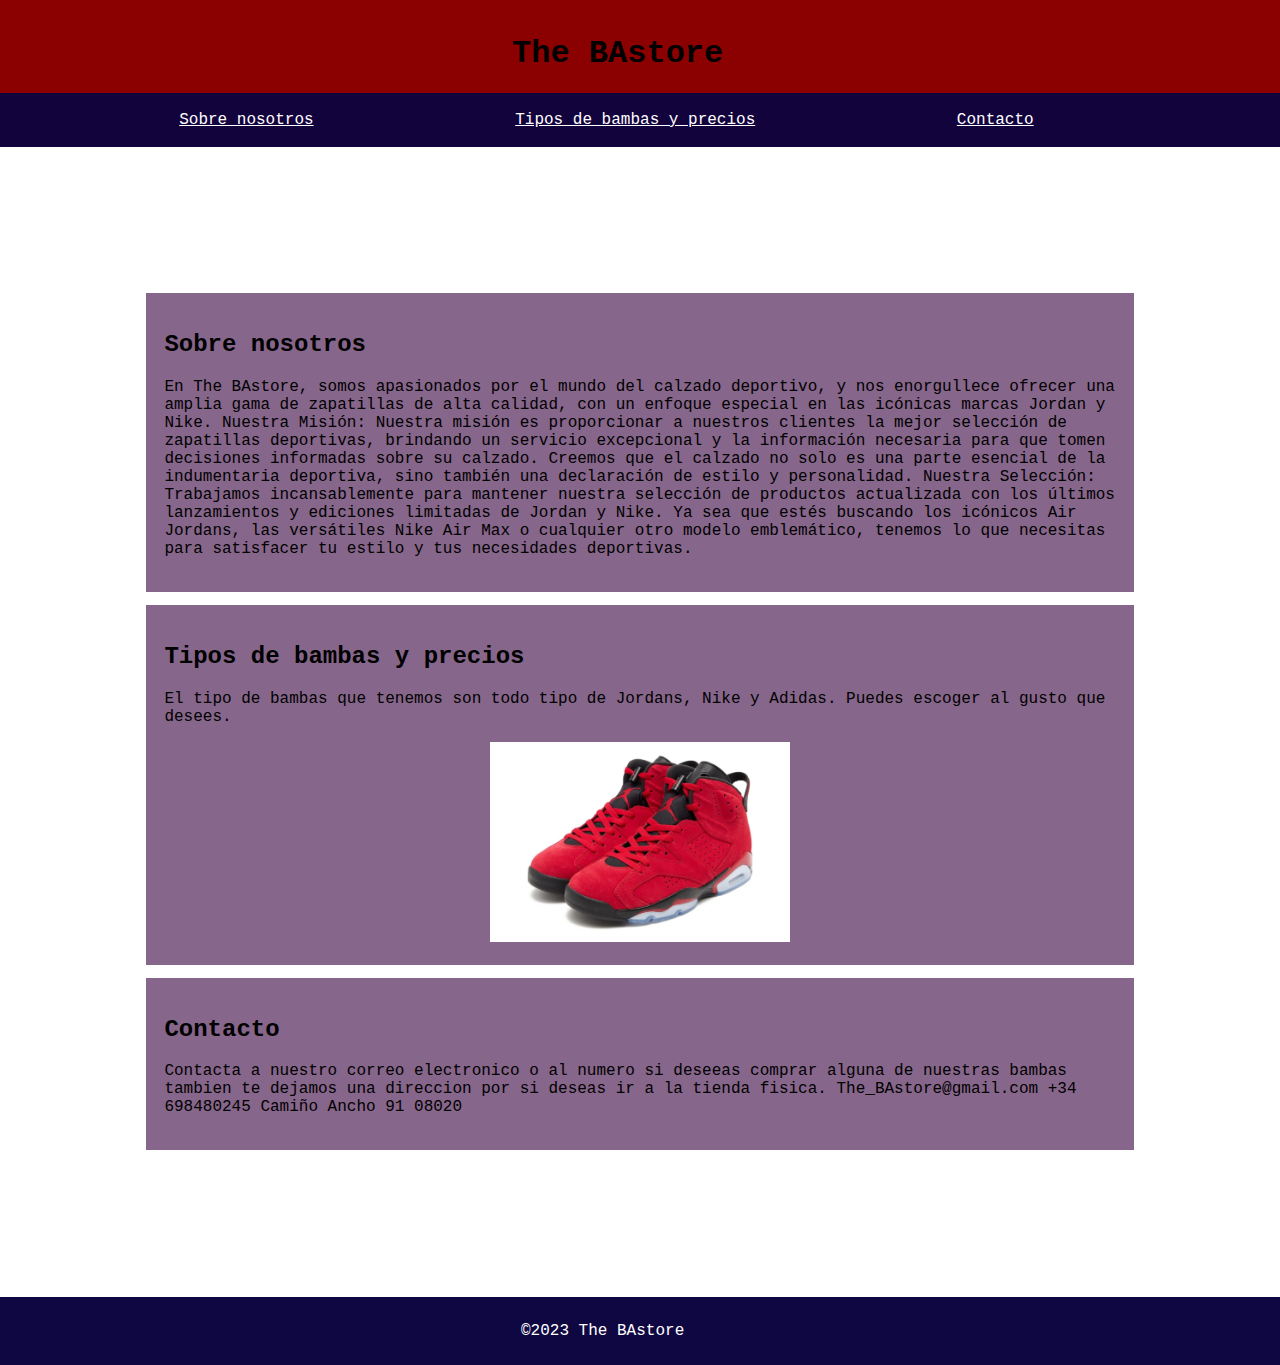
<file: Activitat de posicionament/index.html>
<!DOCTYPE html>
<html lang="en">
<head>
    <meta charset="UTF-8">
    <meta name="viewport" content="width=device-width, initial-scale=1.0">
    <title>Posicionament_Araceli_Brian</title>
    <link rel="stylesheet" href="./style.css">
</head>
<body>
    <header>
        <h1>The BAstore</h1>
        <nav>
            <a href=#section_nosotros>Sobre nosotros</a>
            <a href=#section_bambas>Tipos de bambas y precios</a>
            <a href=#section_contacto>Contacto</a>
        </nav>
    </header>
<main>
    <section id="section_nosotros">
        <h2>Sobre nosotros</h2>
        <p>
        En The BAstore, somos apasionados por el mundo del calzado deportivo, y nos enorgullece ofrecer una amplia gama de zapatillas de alta calidad, con un enfoque especial en las icónicas marcas Jordan y Nike.
        Nuestra Misión:
        Nuestra misión es proporcionar a nuestros clientes la mejor selección de zapatillas deportivas, brindando un servicio excepcional y la información necesaria para que tomen decisiones informadas sobre su calzado. 
        Creemos que el calzado no solo es una parte esencial de la indumentaria deportiva, sino también una declaración de estilo y personalidad.

        Nuestra Selección:
        Trabajamos incansablemente para mantener nuestra selección de productos actualizada con los últimos lanzamientos y ediciones limitadas de Jordan y Nike.
        Ya sea que estés buscando los icónicos Air Jordans, las versátiles Nike Air Max o cualquier otro modelo emblemático, tenemos lo que necesitas para satisfacer tu estilo y tus necesidades deportivas.
    </p>
    </section>
    <section id="section_bambas">
        <h2>Tipos de bambas y precios</h2>
        <p>
            El tipo de bambas que tenemos son todo tipo de Jordans, Nike y Adidas.
            Puedes escoger al gusto que desees.
        </p>
    <div>
        <img src="j6.png" width="300px" height="200px">
    </div>
    </section>
    <section id="section_contacto">
        <h2>Contacto</h2>
        <p>Contacta a nuestro correo electronico o al numero si deseeas comprar alguna de nuestras bambas
            tambien te dejamos una direccion por si deseas ir a la tienda fisica.
            The_BAstore@gmail.com
            +34 698480245
            Camiño Ancho 91 08020
        </p>
    </section>
</main>
<footer>
    <p id="footer_theBA">&copy;2023 The BAstore</p>
</footer>
</body>
</html>
</file>
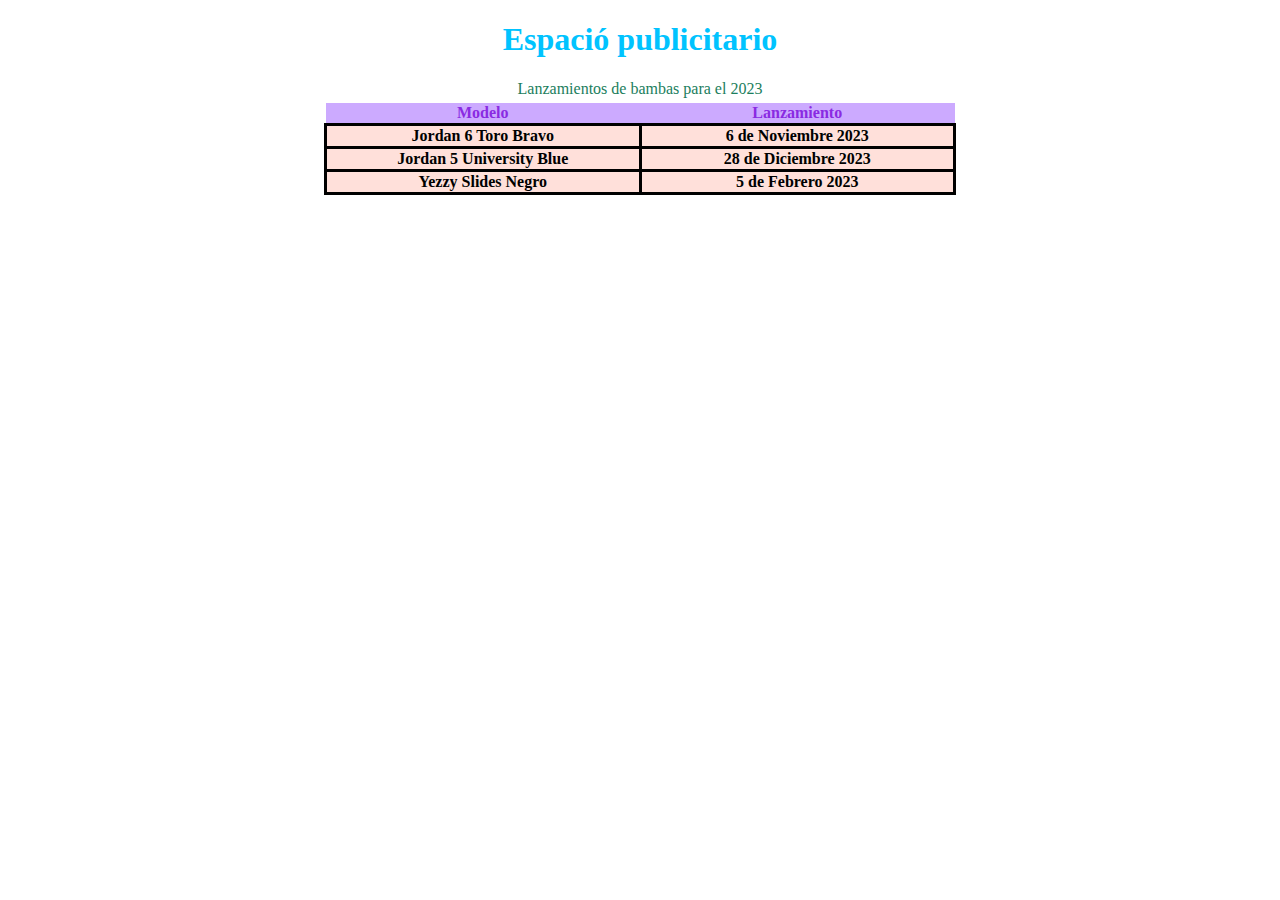
<file: taules.html>
<!DOCTYPE html>
<html>
    <head>
        <meta charset="UTF-8">
        <title>Tablas</title>
        <link href="estilo.css" rel="stylesheet">
    </head>
<body>
    <h1>Espació publicitario</h1>
</body>
<!--Con la etiqueta tabla como su nombre dice se crea una, todo lo que quereamos poner en la tabla tiene que estar dentro de es etiqueta -->
<table id="tabla">
    <caption>Lanzamientos de bambas para el 2023</caption> <!--Se nos pondra un remplazo de un subtitulo-->
<!--Esto es la cabeza de nuetra tabla va en orden horizontal con la etiqueta tr y con th declaramos la celda-->
<thead>
    <tr>
        <th>Modelo</th>
        <th>Lanzamiento</th>
    </tr>
</thead>
<!--Con tbody podemos declarar nuestras celdas al igual que thead van en orden horizontal, lo unico que cambiamos es el th por el td-->
<tbody>
    <tr>
        <td>Jordan 6 Toro Bravo</td>
        <td>6 de Noviembre 2023</td>
    </tr>
    <tr>
        <td>Jordan 5 University Blue</td>
        <td>28 de Diciembre 2023</td>
    </tr>
        <td>Yezzy Slides Negro</td>
        <td>5 de Febrero 2023</td>

</tbody>
</table>
</file>
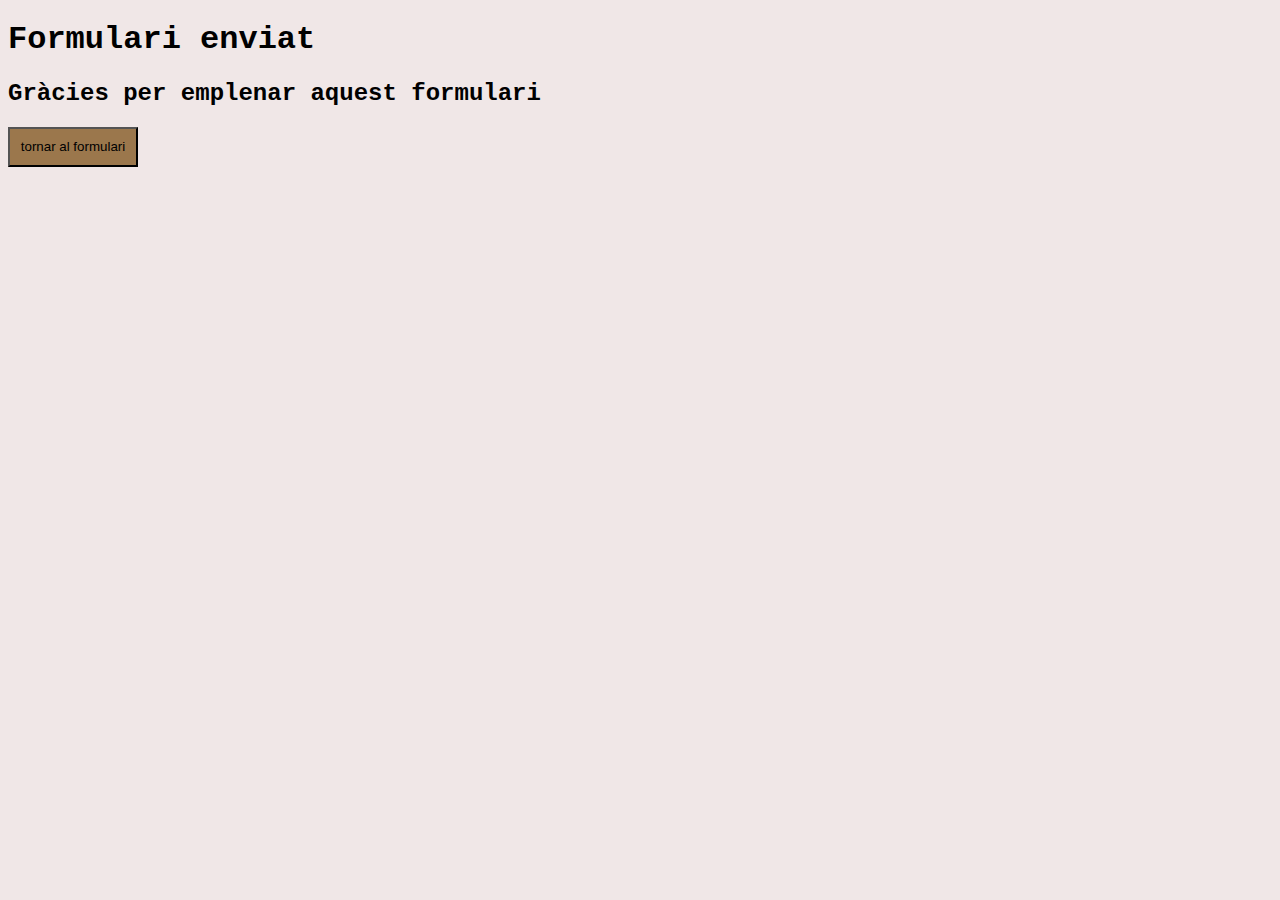
<file: practica4/fin_formulari.html>
<!DOCTYPE html>
<html lang="es">
<head>
    <meta charset="UTF-8">
    <title>Formulari per treball</title>
    <link rel="stylesheet" href="./fitxer.css">
</head>
<body>
    <h1>Formulari enviat</h1>
    <h2>Gràcies per emplenar aquest formulari</h2>
    <!--el <a href> sirve para llamar un enlace-->
    <a href="./formulari.html">
        <!--el button sirve para poner el boton que te dirige al enlace-->
        <button class="boton">
            tornar al formulari 
        </button>
    </a>
</body>
</html>
</file>
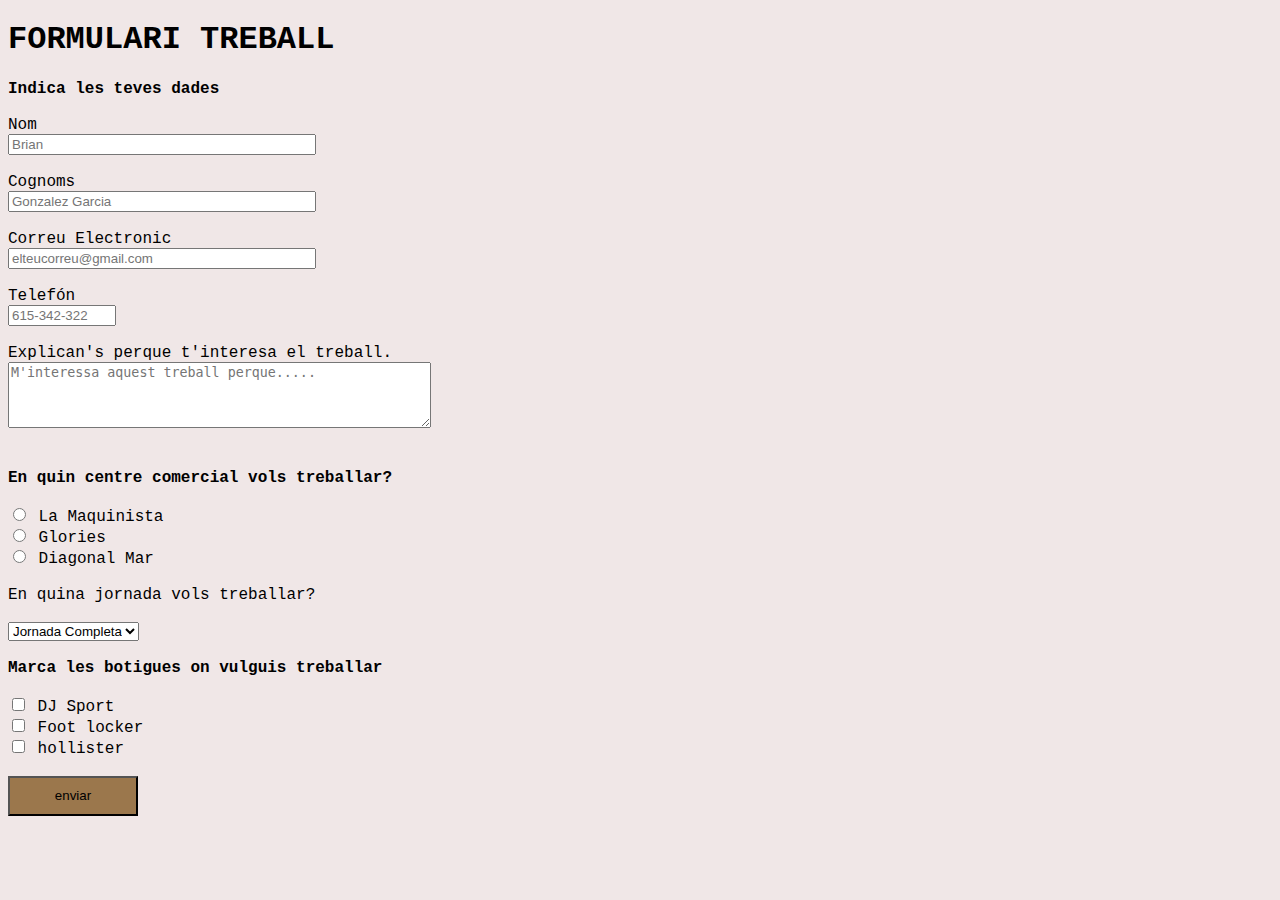
<file: practica4/formulari.html>
<!DOCTYPE html>
<html lang="es">
<head>
    <meta charset="UTF-8">
    <title>Formulari per treball.</title>
    <link rel="stylesheet" href="./fitxer.css">
</head>
<body>
    <h1>FORMULARI TREBALL</h1>
    <form action="./fin_formulari.html"> <!--El que declarem amb aixo es que ens porti a aquest altre html y que aquest codi es una formulari en html.-->
        <b>Indica les teves dades</b><br><br>
        <label for="nom">Nom</label><br> <!--La etiqueta label esta asociada al input on podrem interactuar nosaltres.-->
        <input  class="w300" type="text" id="nom" name="nom" placeholder="Brian" required><br><br>
        <label for="cognoms">Cognoms</label><br>
        <input  class="w300" type="text" id="cognoms" name="cognoms" placeholder="Gonzalez Garcia" required><br><br>
        <label for="correu_electronic">Correu Electronic</label><br>
        <input  class="w300" type="email" id="correu_electronic" name="correu_electronic" placeholder="elteucorreu@gmail.com" required><br><br>
        <label for="telefon">Telefón</label><br>
        <input type="tel" id="telefon" name="telefon" placeholder="615-342-322" required><br><br>
        <label for="explicacio">Explican's perque t'interesa el treball.</label><br>
        <textarea id="explicacio" rows="4" cols="50" placeholder="M'interessa aquest treball perque....." required></textarea><br><br><br>
        
        <b>En quin centre comercial vols treballar?</b><br><br>
        <!--Aqui utilitzem el type de radio, que significa que sera un boto de selecció, com abans, hem utilitzat el label y el input.-->
        <input type="radio" id="treball_maquinista" name="fav_comercial" value="maquinista"> 
        <label for="treball_maquinista">La Maquinista</label><br>
        <input type="radio" id="treball_glories" name="fav_comercial" value="glories">
        <label for="treball_glories">Glories</label><br>
        <input type="radio" id="treball_diagonalmar" name="fav_comercial" value="diagonal">
        <label for="treball_diagonalmar">Diagonal Mar</label><br><br>
        <!--El que es veu aqui abaix es un desplegable, on se podra seleccionar alguna de las opcions que es posen abaix.-->
        <label for="jornada">En quina jornada vols treballar?</label><br><br>
        <select name="jornada" id="jornada">
            <option value="completa">Jornada Completa</option>
            <option value="media">Media Jornada</option>
            <option value="cap_setmana">Cap de setmana</option>
        </select>
        <br>
        <br>
        <b>Marca les botigues on vulguis treballar</b><br><br>
        <!--Aqui el type es un checkbox, ara son caselles de selecció,tambe utilitzem el label y input, son imprescindibles per qualsevol part del formulari. -->
        <input type="checkbox" id="tienda1" name="tienda1" value="DJ_sport">
        <label for="tienda1">DJ Sport</label><br>
        <input type="checkbox" id="tienda2" name="tienda2" value="foot locker">
        <label for="tienda2">Foot locker</label><br>
        <input type="checkbox" id="tienda3" name="tienda3" value="hollister">
        <label for="tienda3">hollister</label><br><br>
        <input class="boton" type="submit" value="enviar"> <!--Aixo es un botó per enviar el formulari-->
    </form>
</body>
</html>
</file>
<file: Activitat de posicionament/style.css>
body {
    margin: 0;
    padding: 0;
    font-family: 'Courier New', Courier, monospace;
}

header {
    background-color: darkred;
    position: sticky;
    width: 100vw;
    top: 0px;
    left: 0px;
    padding: 2vw 0vh 0vh 0vh;
}

h1{
    margin-top: 1vh;
    margin-left: 40vw;
} 
nav a{
    color: white;
    margin-left: 14vw;
    margin-right: 1vw;

}
nav{
    top: 0px;
    background-color: rgb(18, 3, 61);
    padding: 2vh 0vw 2vh 0vw;
}
main{
    margin: 2vw;
    padding: 12vh;
}
#section_nosotros{
    background-color: rgb(135, 102, 139);
    padding: 2vh;
    margin: 1vw;
}
#section_bambas{
    background-color:rgb(135, 102, 139);
    padding: 2vh;
    margin: 1vw;
}
#section_contacto{
    background-color:rgb(135, 102, 139);
    padding: 2vh;
    margin: 1vw;
}
footer{
    color: white;
    background-color: rgb(15, 7, 65);
    width: 100vw;
    padding: 1vh;
}
#footer_theBA{
    margin-left: 40vw;
}
div{
    text-align: center;
}
</file>
<file: estilo.css>
h1 {
    color: rgb(0, 195, 255);
    font-weight: bold;
    text-align: center;
}

caption {
    text-align: center;
    color: rgb(27, 126, 93);
    margin-bottom: 5px;
}

thead {
        color: blueviolet; 
        background-color: #ccaaff;
}

tbody {
        background-color: rgba(255, 99, 71, 0.2);
        font-weight: bold;
        text-align: center;
}

table {
        border-collapse: collapse;
        width: 50%;
        margin-left: auto;
        margin-right: auto;
}

td{
    width: 50%;
    border: 3px solid #000;

}
</file>
<file: practica4/fitxer.css>
body {
    font-family: 'Courier New', Courier, monospace;
    background-color: #f0e7e7;
}

.w300{
    width: 300px;
}
#telefon{
    width: 100px;
}
.boton:hover{
    background-color: #2fadc4 ;
}
.boton{
    width: 130px;
    height: 40px;
    background-color: rgb(155, 119, 76);
}
input:focus , textarea:focus{
    background-color: rgb(221, 101, 211);
}
</file>
